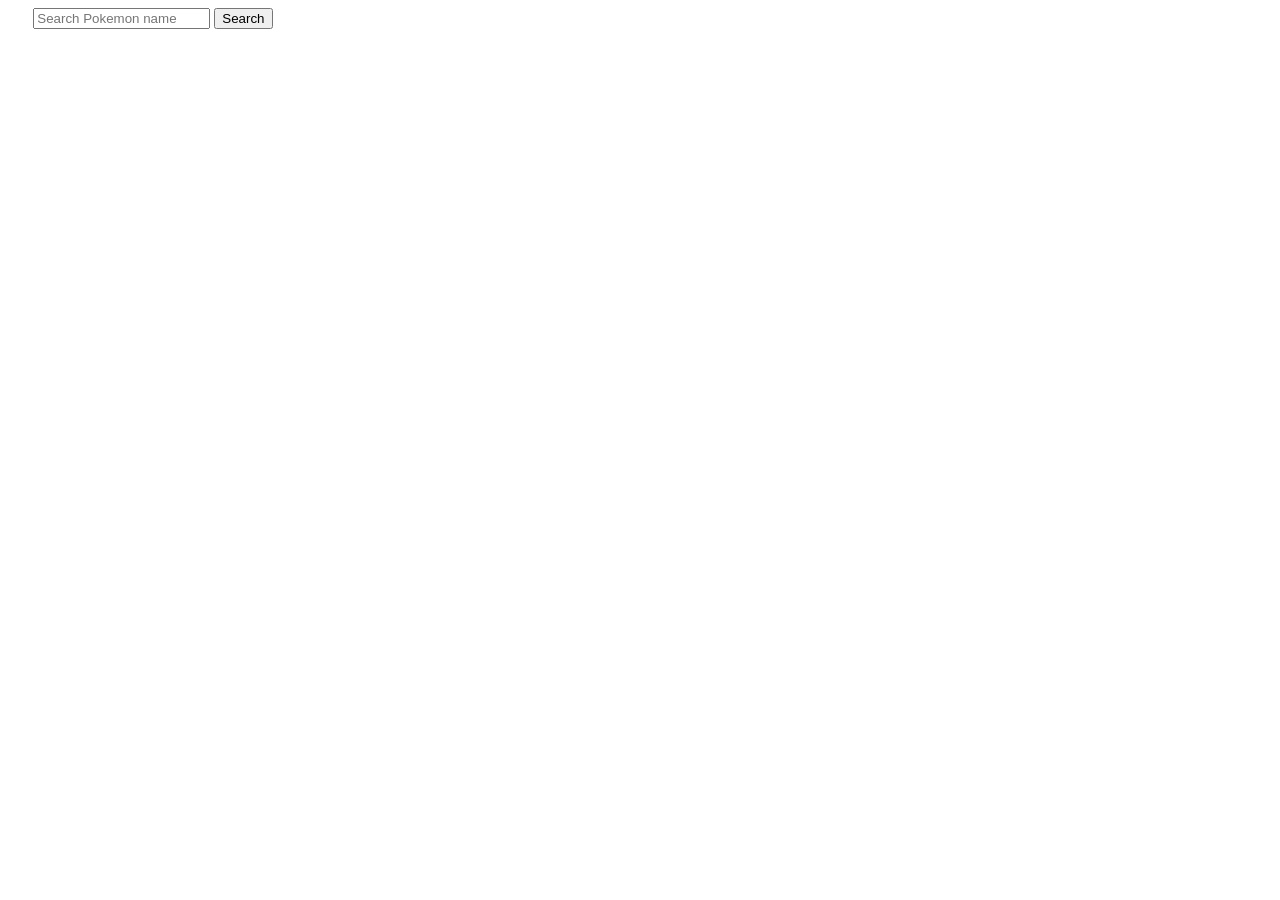
<file: api pokemon/pokemon.html>
<!DOCTYPE html>
<html lang="en">
  <head>
    <meta charset="UTF-8" />
    <meta name="viewport" content="width=device-width, initial-scale=1.0" />
    <title>Pokemon API</title>
    <style>
      #input {
        margin-left: 2%;
      }
      .pokemonContainer {
        margin: 2% 0 2% 2%;
        display: grid;
        grid-template-columns: 1fr 1fr 1fr;
      }
    </style>
  </head>
  <body>
    <input
      type="text"
      placeholder="Search Pokemon name"
      onkeyup="showPokemon()"
      id="input"
    />
    <button type="button" id="button">Search</button>
    <div class="pokemonContainer" id="pokemonContainer"></div>
    <script>
      function showPokemon() {
        var input = document.getElementById("input").value;
        var container = document.getElementById("pokemonContainer");

        var xmlhttp = new XMLHttpRequest();
        xmlhttp.onreadystatechange = function () {
          if (this.readyState == 4 && this.status == 200) {
            var response = JSON.parse(this.responseText);
            container.innerHTML = "";

            if (response.error) {
              container.innerHTML = response.error;
            } else {
              response.forEach(function (pokemon) {
                var div = document.createElement("div");
                div.innerHTML = `<img src = "${pokemon.image}" alt = "" />
                <p>${pokemon.name}</p>`;

                // div.textContent = name;
                container.appendChild(div);
              });
            }
          } else {
            container.innerHTML = this.responseText;
          }
        };
        xmlhttp.open("GET", "pokemon.php?name=" + input, true);
        xmlhttp.send();
      }
    </script>
  </body>
</html>
</file>
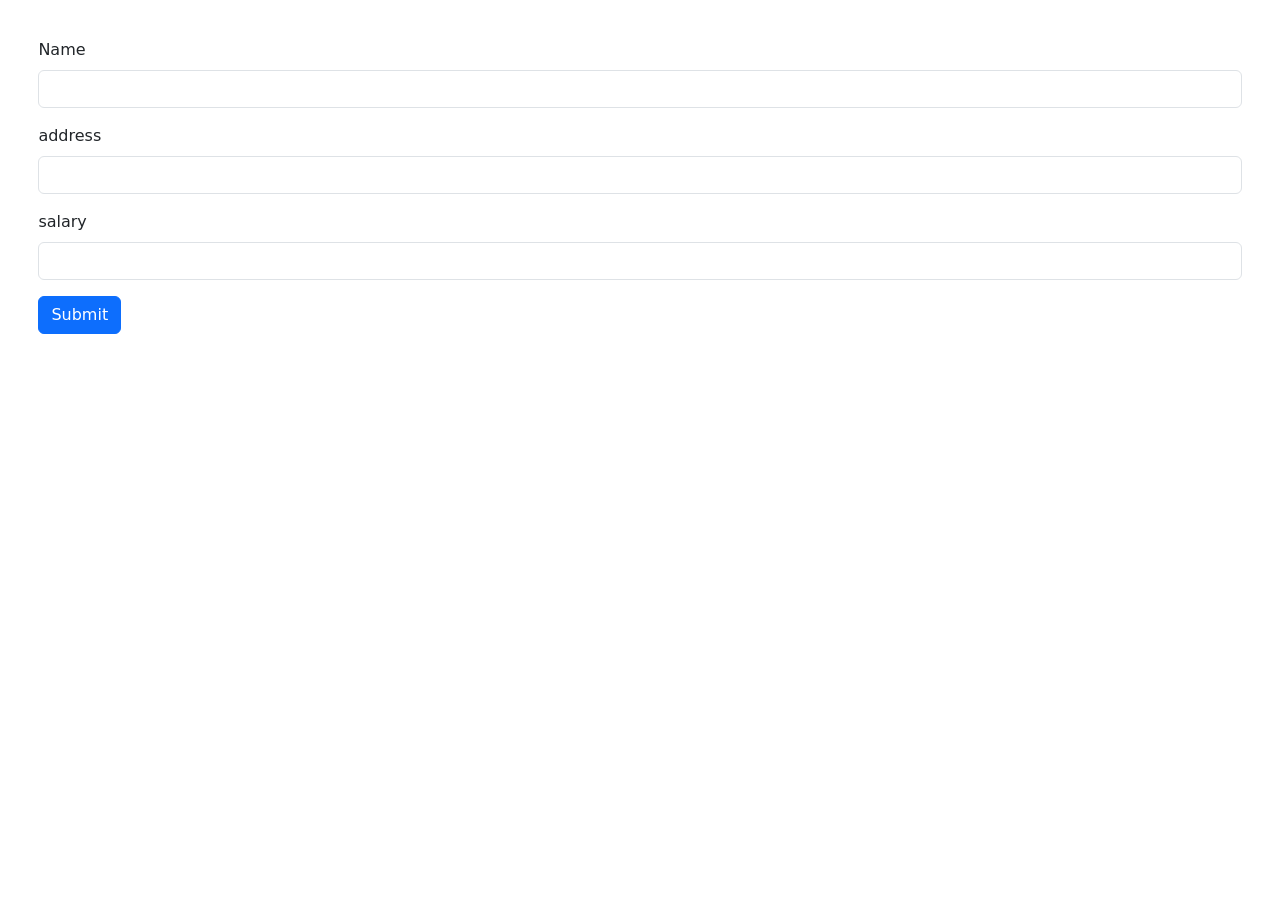
<file: database phpp basic/insert.html>
<!DOCTYPE html>
<html lang="en">
  <head>
    <meta charset="UTF-8" />
    <meta name="viewport" content="width=device-width, initial-scale=1.0" />
    <link
      href="https://cdn.jsdelivr.net/npm/bootstrap@5.3.3/dist/css/bootstrap.min.css"
      rel="stylesheet"
      integrity="sha384-QWTKZyjpPEjISv5WaRU9OFeRpok6YctnYmDr5pNlyT2bRjXh0JMhjY6hW+ALEwIH"
      crossorigin="anonymous"
    />
    <style>
      body {
        margin: 3%;
      }
    </style>
    <title>Document</title>
  </head>
  <body>
    <form method="POST" action="./index.php">
      <div class="mb-3">
        <label for="exampleInputFirstName1" class="form-label">Name</label>
        <input
          type="text"
          class="form-control"
          id="exampleInputFirstName1"
          name="name"
        />
      </div>
      <div class="mb-3">
        <label for="exampleInputPassword1" class="form-label">address</label>
        <input
          type="text"
          class="form-control"
          id="exampleInputPassword1"
          name="address"
        />
      </div>
      <div class="mb-3">
        <label for="exampleInputPassword1" class="form-label">salary</label>
        <input
          type="text"
          class="form-control"
          id="exampleInputPassword1"
          name="salary"
        />
      </div>

      <button type="submit" class="btn btn-primary">Submit</button>
    </form>
    <script
      src="https://cdn.jsdelivr.net/npm/bootstrap@5.3.3/dist/js/bootstrap.bundle.min.js"
      integrity="sha384-YvpcrYf0tY3lHB60NNkmXc5s9fDVZLESaAA55NDzOxhy9GkcIdslK1eN7N6jIeHz"
      crossorigin="anonymous"
    ></script>
  </body>
</html>
</file>
